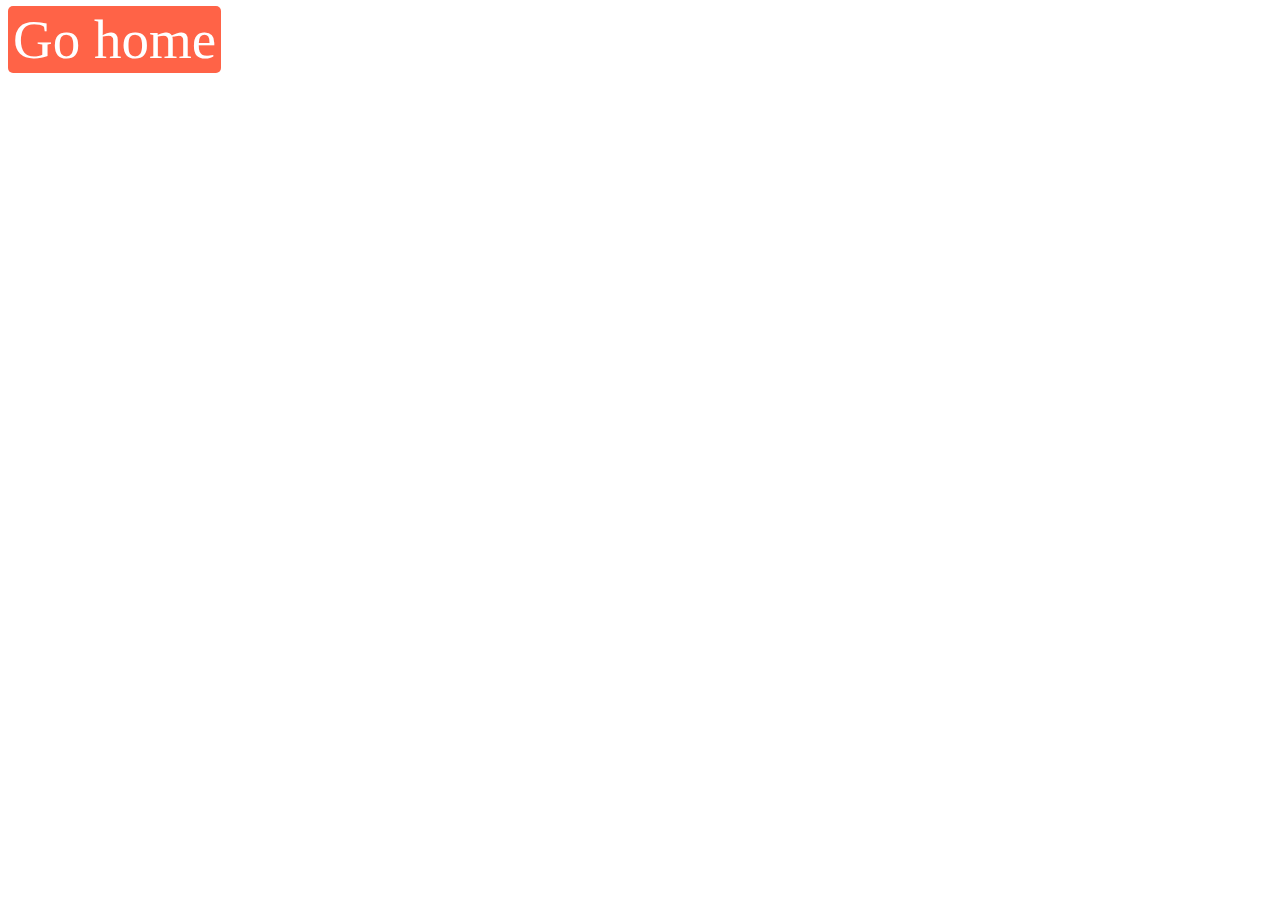
<file: home.html>
<!DOCTYPE html>

<html lang="kr">
  <head>
    <link rel="shortcut icon" href="SJ.jpg" />
    <title>바이크짱구들</title>
    <link href="styles.css" rel="stylesheet" />
  </head>
  <body>
    <a href="#">Go home</a>
  </body>
</html>
</file>
<file: styles.css>
a {
  color: white;
  background-color: tomato;
  text-decoration: none;
  padding: 3px 5px;
  border-radius: 5px;
  font-size: 55px;
  transition: border-radius 1s cubic-bezier(0.785, 0.135, 0.15, 0.86);
}
a:hover {
  border-radius: 20px;
  color: tomato;
  background-color: wheat;
}
</file>
